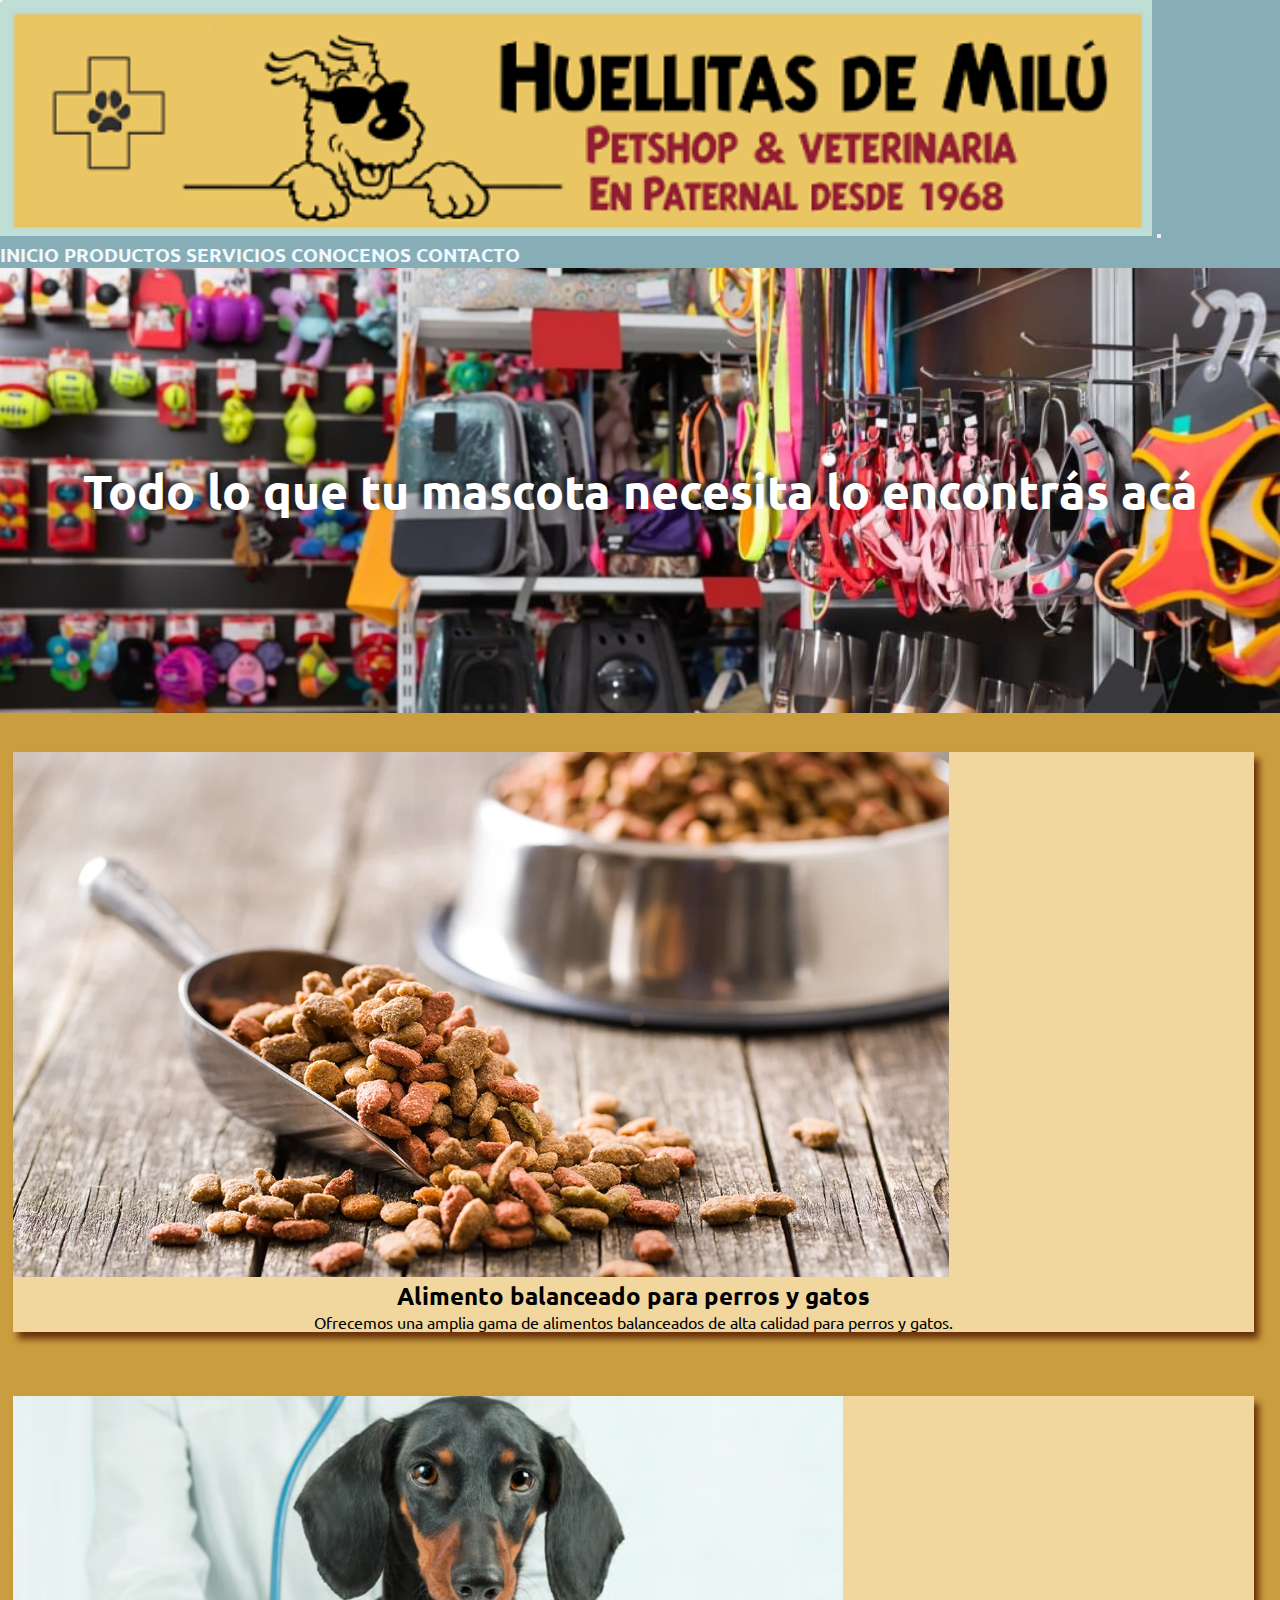
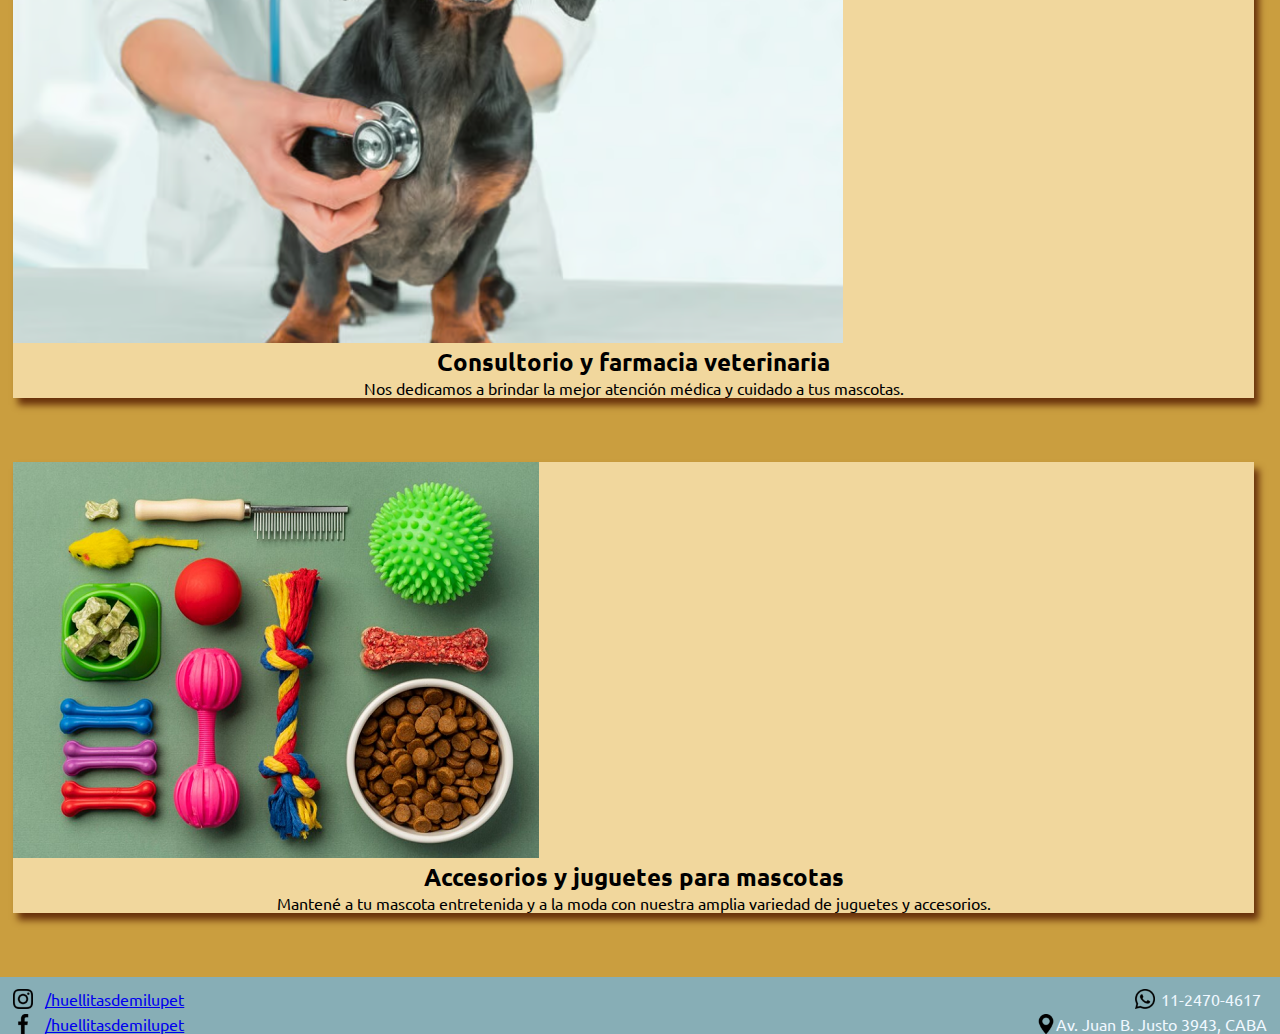
<file: index.html>
<!DOCTYPE html>
<html lang="en">

<head>
  <meta charset="UTF-8">
  <meta name="viewport" content="width=device-width, initial-scale=1.0">
  <meta name="description" content="Bienvenido a nuestro petshop, donde encontrarás todo para tus mascotas. Explora nuestros productos, servicios y más."> 
  <title> Home - Huellitas de Milú </title>

  <!-- Font 
    *font-family: 'Ubuntu', sans-serif; -->

  <!-- CSS Bootstrap-->
  <link href="https://cdn.jsdelivr.net/npm/bootstrap@5.3.2/dist/css/bootstrap.min.css" rel="stylesheet"
    integrity="sha384-T3c6CoIi6uLrA9TneNEoa7RxnatzjcDSCmG1MXxSR1GAsXEV/Dwwykc2MPK8M2HN" crossorigin="anonymous">

  <!-- CSS de SASS -->
  <link rel="stylesheet" href="./styles/estilo.css">
</head>

<body>
  <header>
    <nav class="navbar navbar-expand-lg">
      <div class="container-fluid">
        <a class="navbar-brand" href=""> <img src="./imagenes/logo.png" alt="Logo: dibujo de un perro con anteojos de sol, símbolo veterinario, nombre del petshop" width="90%" height="70%"></a>
        <button class="navbar-toggler" type="button" data-bs-toggle="collapse" data-bs-target="#navbarNavAltMarkup"
          aria-controls="navbarNavAltMarkup" aria-expanded="false" aria-label="Toggle navigation">
          <span class="navbar-toggler-icon"></span>
        </button>
        <div class="collapse navbar-collapse" id="navbarNavAltMarkup">
          <div class="navbar-nav">
            <a class="nav-link" aria-current="page" href="#index.html"> INICIO</a>
            <a class="nav-link" href="./pages/productos.html"> PRODUCTOS</a>
            <a class="nav-link" href="./pages/servicios.html"> SERVICIOS</a>
            <a class="nav-link" href="./pages/conocenos.html"> CONOCENOS</a>
            <a class="nav-link" href="./pages/contacto.html"> CONTACTO</a>
          </div>
        </div>
      </div>
    </nav>
  </header>

  <main>
    <section class="banner">
      <h1 class="d-flex justify-content-center align-items-center"> Todo lo que tu mascota necesita lo encontrás acá
      </h1>
    </section>
    <section class="container">
      <div class="row mt-4">
        <div class="col-md-4">
          <div class="cardIndex card" style="width: 100%">
            <img src="./imagenes/alimentobalanceado.png" class="card-img-top" alt="palita sirviendo alimento balanceado en un plato">
            <div class="card-body">
              <h2 class="card-title"> Alimento balanceado para perros y gatos</h2>
              <p class="cardIndexText card-text"> Ofrecemos una amplia gama de alimentos balanceados de alta calidad para perros y
                gatos.</p>
            </div>
          </div>
        </div>
        <div class="col-md-4">
          <div class="cardIndex card" style="width: 100%">
            <img src="./imagenes/farmaciaveterinaria.png" class="card-img-top" alt="veterinario auscultando a un perro salchicha">
            <div class="card-body">
              <h2 class="card-title"> Consultorio y farmacia veterinaria</h2>
              <p class="cardIndexText card-text"> Nos dedicamos a brindar la mejor atención médica y cuidado a tus mascotas.</p>
            </div>
          </div>
        </div>
        <div class="col-md-4">
          <div class="cardIndex card" style="width: 100%">
            <img src="./imagenes/accesorios.png" class="card-img-top" alt="variedad de juguetes y accesorios para perros y gatos de distintos colores y tamaños">
            <div class="card-body">
              <h2 class="card-title"> Accesorios y juguetes para mascotas</h2>
              <p class="cardIndexText card-text"> Mantené a tu mascota entretenida y a la moda con nuestra amplia variedad de juguetes
                y accesorios.</p>
            </div>
          </div>
        </div>
      </div>
    </section>
  </main>
  <footer>
    <nav class="contenidoFooter">
      <a class="instagram" href="https://www.instagram.com/huellitasdemilupet/"> <img src="./imagenes/igicon.png"
          alt="logo instagram">
        <p class="pig"> /huellitasdemilupet </p>
      </a>
      <div class="whatsapp">
        <img class="whatsapp" src="./imagenes/wpicon.png" alt="logo whatsapp">
        <p class="pwp"> 11-2470-4617 </p>
      </div>
      <a class="facebook" href="https://www.facebook.com/huellitasdemilu?locale=es_LA"> <img src="./imagenes/fbicon.png"
          alt="logo facebook">
        <p class="pfb"> /huellitasdemilupet </p>
      </a>
      <div class="map">
        <img class="map" src="./imagenes/mapicon.png" alt="logo mapa">
        <p class="pmap"> Av. Juan B. Justo 3943, CABA </p>
      </div>
    </nav>
  </footer>
  <script src="https://cdn.jsdelivr.net/npm/bootstrap@5.3.2/dist/js/bootstrap.bundle.min.js"
    integrity="sha384-C6RzsynM9kWDrMNeT87bh95OGNyZPhcTNXj1NW7RuBCsyN/o0jlpcV8Qyq46cDfL"
    crossorigin="anonymous">
  </script>
</body>

</html>
</file>
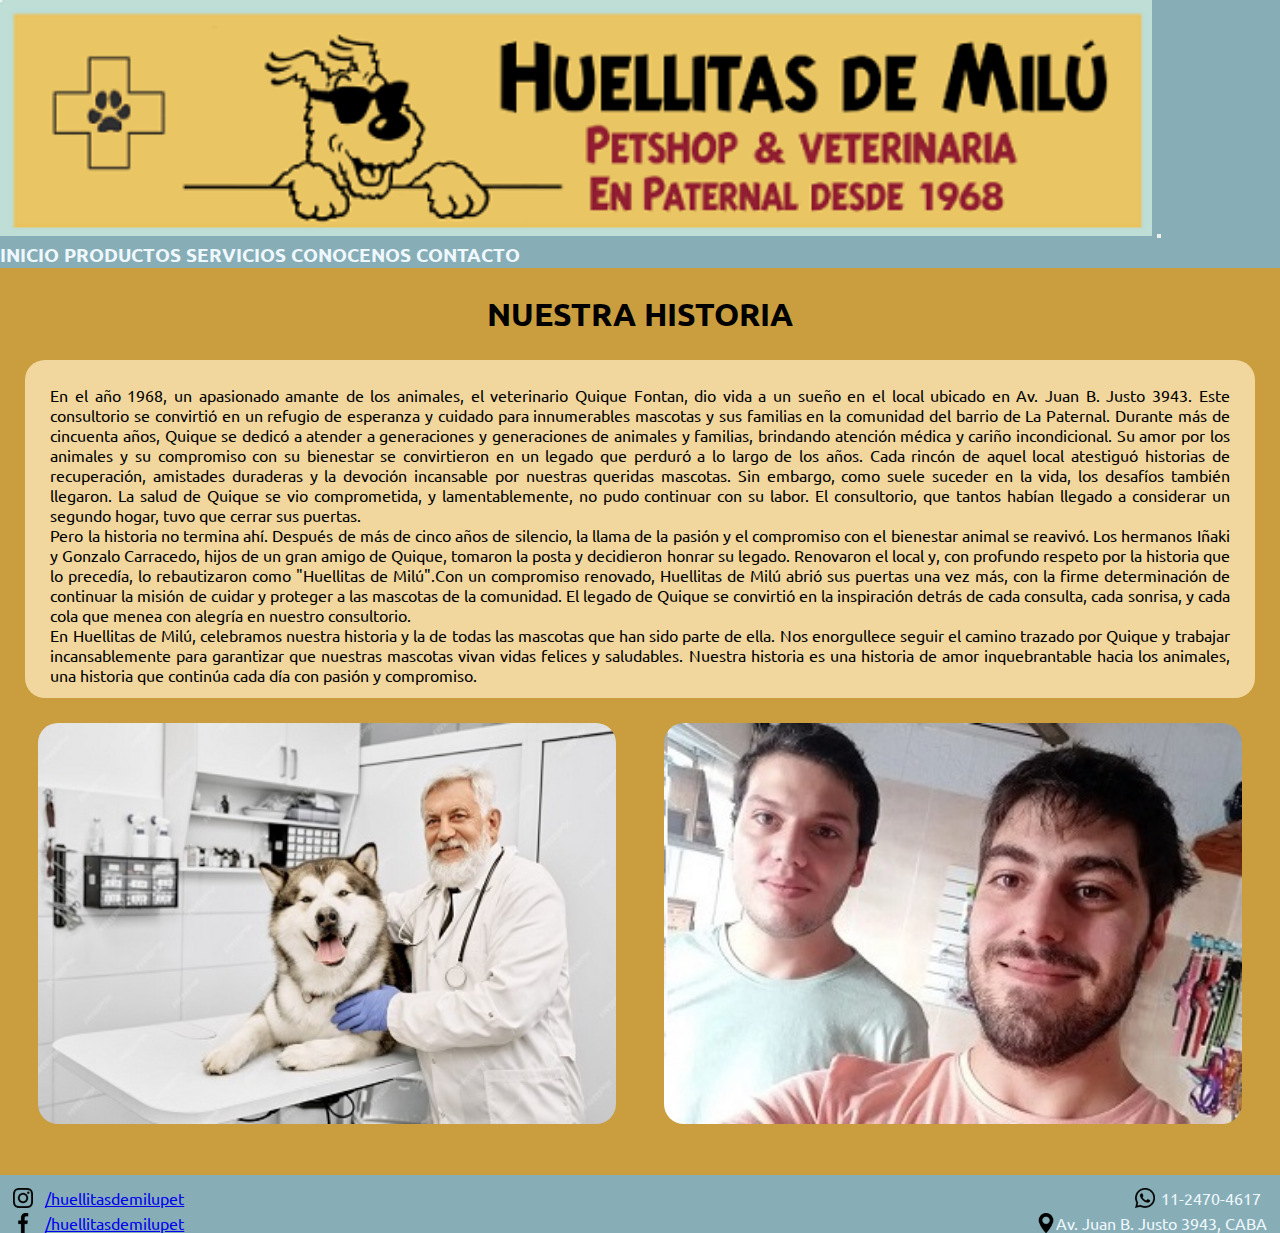
<file: pages/conocenos.html>
<!DOCTYPE html>
<html lang="en">

<head>
  <meta charset="UTF-8">
  <meta name="viewport" content="width=device-width, initial-scale=1.0">
  <meta name="description" content="Conoce nuestra historia y compromiso con el cuidado de los animales. Desde nuestros inicios hasta nuestros logros actuales.">
  <title> Conocenos - Huellitas de Milú </title>

  <!-- Font 
    *font-family: 'Ubuntu', sans-serif; -->

  <!-- CSS Bootstrap-->
  <link href="https://cdn.jsdelivr.net/npm/bootstrap@5.3.2/dist/css/bootstrap.min.css" rel="stylesheet"
    integrity="sha384-T3c6CoIi6uLrA9TneNEoa7RxnatzjcDSCmG1MXxSR1GAsXEV/Dwwykc2MPK8M2HN" crossorigin="anonymous">

  <!-- CSS de SASS -->
  <link rel="stylesheet" href="../styles/estilo.css">
</head>

<body>
  <header>
    <nav class="navbar navbar-expand-lg">
      <div class="container-fluid">
        <a class="navbar-brand" href="../index.html"> <img src="../imagenes/logo.png" alt="Logo: dibujo de un perro con anteojos de sol, símbolo veterinario, nombre del petshop" width="90%"
            height="70%"></a>
        <button class="navbar-toggler" type="button" data-bs-toggle="collapse" data-bs-target="#navbarNavAltMarkup"
          aria-controls="navbarNavAltMarkup" aria-expanded="false" aria-label="Toggle navigation">
          <span class="navbar-toggler-icon"></span>
        </button>
        <div class="collapse navbar-collapse" id="navbarNavAltMarkup">
          <div class="navbar-nav">
            <a class="nav-link" aria-current="page" href="../index.html"> INICIO</a>
            <a class="nav-link" href="./productos.html"> PRODUCTOS</a>
            <a class="nav-link" href="./servicios.html"> SERVICIOS</a>
            <a class="nav-link" href="#conocenos.html"> CONOCENOS</a>
            <a class="nav-link" href="./contacto.html"> CONTACTO</a>
          </div>
        </div>
      </div>
    </nav>
  </header>

  <main class="mainConocenos">
    <section class="contenidoConocenos">
      <h1> NUESTRA HISTORIA </h1>
      <div class="textoHistoria">       
        <p> En el año 1968, un apasionado amante de los animales, el veterinario Quique Fontan,
          dio vida a un sueño en el local ubicado en Av. Juan B. Justo 3943. Este consultorio se convirtió en un
          refugio de esperanza y cuidado para innumerables mascotas y sus familias en la comunidad del barrio de
          La Paternal. Durante más de cincuenta años, Quique se dedicó a atender a generaciones y generaciones de
          animales y familias, brindando atención médica y cariño incondicional. Su amor por los animales y su
          compromiso con su bienestar se convirtieron en un legado que perduró a lo largo de los años. Cada rincón de aquel local
          atestiguó historias de recuperación, amistades duraderas y la devoción incansable por nuestras queridas
          mascotas. Sin embargo, como suele suceder en la vida, los desafíos también llegaron. La salud de Quique se vio
          comprometida, y lamentablemente, no pudo continuar con su labor. El consultorio, que tantos habían
          llegado a considerar un segundo hogar, tuvo que cerrar sus puertas.
        </p>
        <p>Pero la historia no termina ahí. Después de más de cinco años de silencio, la llama de la pasión y el
          compromiso con el bienestar animal se reavivó. Los hermanos Iñaki y Gonzalo Carracedo, hijos de un
          gran amigo de Quique, tomaron la posta y decidieron honrar su legado. Renovaron el local y, con profundo
          respeto por la historia que lo precedía, lo rebautizaron como "Huellitas de Milú".Con un compromiso renovado,
          Huellitas de Milú abrió sus puertas una vez más, con la firme determinación de continuar la misión de cuidar y
          proteger a las mascotas de la comunidad. El legado de Quique se convirtió en la inspiración detrás de cada
          consulta, cada sonrisa, y cada cola que menea con alegría en nuestro consultorio.
        </p>
        <p>En Huellitas de Milú, celebramos nuestra historia y la de todas las mascotas que han sido parte de
          ella. Nos enorgullece seguir el camino trazado por Quique y trabajar incansablemente para garantizar que
          nuestras  mascotas vivan vidas felices y saludables. Nuestra historia es una historia de amor inquebrantable
          hacia los animales, una historia que continúa cada día con pasión y compromiso.
        </p>
      </div>
      <div class="imgsHistoria">      
        <img class="imgQuique" src="../imagenes/duenoanterior.jpg" class="imgQuique w-50" alt="foto de Quique">    
        <img class="imgCarras" src="../imagenes/nuevosduenos.jpeg" alt="foto de los hermanos Carracedo">     
      </div>      
    </section>
  </main>

  <footer>
    <nav class="contenidoFooter">
      <a class="instagram" href="https://www.instagram.com/huellitasdemilupet/"> <img src="../imagenes/igicon.png"
          alt="logo instagram">
        <p class="pig"> /huellitasdemilupet </p>
      </a>
      <div class="whatsapp">
        <img class="whatsapp" src="../imagenes/wpicon.png" alt="logo whatsapp">
        <p class="pwp"> 11-2470-4617 </p>
      </div>
      <a class="facebook" href="https://www.facebook.com/huellitasdemilu?locale=es_LA"> <img
          src="../imagenes/fbicon.png" alt="logo facebook">
        <p class="pfb"> /huellitasdemilupet </p>
      </a>
      <div class="map">
        <img class="map" src="../imagenes/mapicon.png" alt="logo mapa">
        <p class="pmap"> Av. Juan B. Justo 3943, CABA </p>
      </div>
    </nav>
  </footer>
  <script src="https://cdn.jsdelivr.net/npm/bootstrap@5.3.2/dist/js/bootstrap.bundle.min.js"
    integrity="sha384-C6RzsynM9kWDrMNeT87bh95OGNyZPhcTNXj1NW7RuBCsyN/o0jlpcV8Qyq46cDfL"
    crossorigin="anonymous">
  </script>
</body>

</html>
</file>
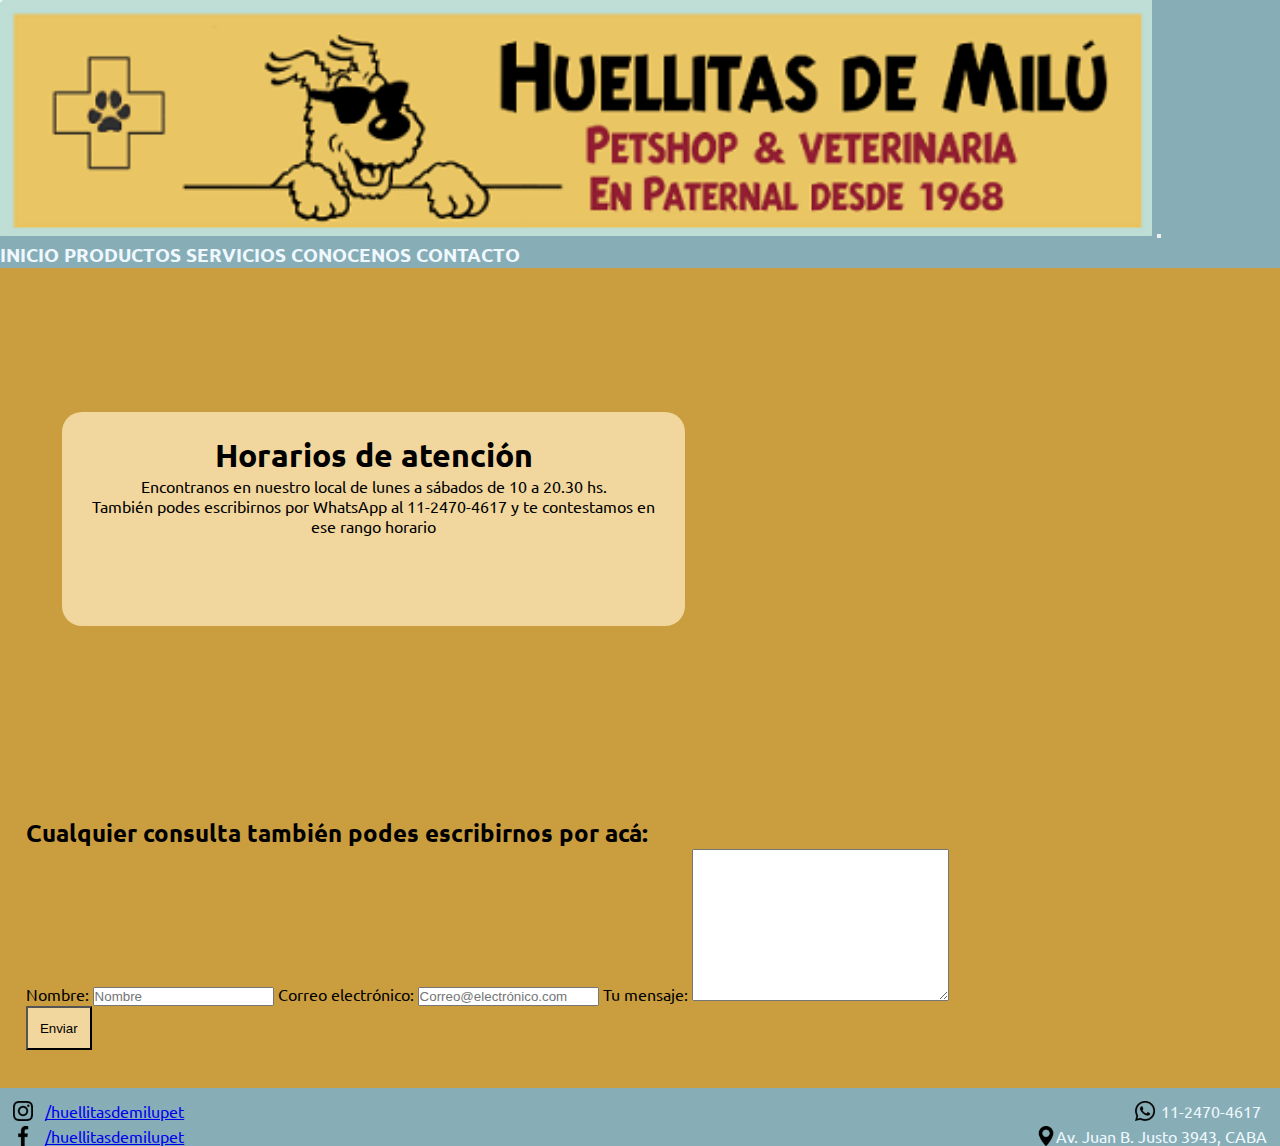
<file: pages/contacto.html>
<!DOCTYPE html>
<html lang="en">

<head>
  <meta charset="UTF-8">
  <meta name="viewport" content="width=device-width, initial-scale=1.0">
  <meta name="description" content="Contáctanos para cualquier consulta, sugerencia o solicitud. Estamos acá para ayudarte con el cuidado de tus mascotas.">
  <title> Contacto - Huellitas de Milú </title>

  <!-- Font 
    *font-family: 'Ubuntu', sans-serif; -->

  <!-- CSS Bootstrap-->
  <link href="https://cdn.jsdelivr.net/npm/bootstrap@5.3.2/dist/css/bootstrap.min.css" rel="stylesheet"
    integrity="sha384-T3c6CoIi6uLrA9TneNEoa7RxnatzjcDSCmG1MXxSR1GAsXEV/Dwwykc2MPK8M2HN" crossorigin="anonymous">

  <!-- CSS de SASS -->
  <link rel="stylesheet" href="../styles/estilo.css">
</head>

<body>
  <header>
    <nav class="navbar navbar-expand-lg">
      <div class="container-fluid">
        <a class="navbar-brand" href="../index.html"> <img src="../imagenes/logo.png" alt="Logo: dibujo de un perro con anteojos de sol, símbolo veterinario, nombre del petshop" width="90%"
            height="70%"></a>
        <button class="navbar-toggler" type="button" data-bs-toggle="collapse" data-bs-target="#navbarNavAltMarkup"
          aria-controls="navbarNavAltMarkup" aria-expanded="false" aria-label="Toggle navigation">
          <span class="navbar-toggler-icon"></span>
        </button>
        <div class="collapse navbar-collapse" id="navbarNavAltMarkup">
          <div class="navbar-nav">
            <a class="nav-link" aria-current="page" href="../index.html"> INICIO</a>
            <a class="nav-link" href="./productos.html"> PRODUCTOS</a>
            <a class="nav-link" href="./servicios.html"> SERVICIOS</a>
            <a class="nav-link" href="./conocenos.html"> CONOCENOS</a>
            <a class="nav-link" href="#contacto.html"> CONTACTO</a>
          </div>
        </div>
      </div>
    </nav>
  </header>

  <main class="contenidoContacto">
    <section class="horariosUbicacion">
      <div class="horariosAtencion">
        <h1> Horarios de atención </h1>
        <p> Encontranos en nuestro local de lunes a sábados de 10 a 20.30 hs.</p>
        <p>También podes escribirnos por WhatsApp al 11-2470-4617 y te contestamos en ese rango horario</p>
      </div>
      <iframe
      src="https://www.google.com/maps/embed?pb=!1m18!1m12!1m3!1d3284.0078321714604!2d-58.46064522404998!3d-34.60396345751162!2m3!1f0!2f0!3f0!3m2!1i1024!2i768!4f13.1!3m3!1m2!1s0x95bccb561438827f%3A0x85d98e5e6e101047!2sHuellitas%20de%20Mil%C3%BA!5e0!3m2!1ses-419!2sar!4v1696631355108!5m2!1ses-419!2sar"
      width="600" height="450" style="border:0;" allowfullscreen="" loading="lazy"
      referrerpolicy="no-referrer-when-downgrade">
    </iframe>
    </section>   
    
    <div class="mensaje">
      <h2> Cualquier consulta también podes escribirnos por acá: </h2>
    </div>
    <section class="container-fluid">
      <div class="col-7 my-form">
        <div class="mb-3">
          <label for="exampleFormControlInput" class="exampleFormControlInput"> Nombre:</label>
          <input type="nombre" class="form-control" id="exampleFormControlInput1" placeholder="Nombre">
          <label for="exampleFormControlInput" class="exampleFormControlInput"> Correo electrónico:</label>
          <input type="email" class="form-control" id="exampleFormControlInput1" placeholder="Correo@electrónico.com">
          <label for="exampleFormControlInput" class="form-label pt-3"> Tu mensaje:</label>
          <textarea class="form-control" name="texto" id="" cols="30" rows="10"></textarea>
        </div>
        <div>
          <button type="submit" class="btnContacto"> Enviar </button>
        </div>
      </div>
    </section>
  </main>

  <footer>
    <nav class="contenidoFooter">
      <a class="instagram" href="https://www.instagram.com/huellitasdemilupet/"> <img src="../imagenes/igicon.png"
          alt="logo instagram">
        <p class="pig"> /huellitasdemilupet </p>
      </a>
      <div class="whatsapp">
        <img class="whatsapp" src="../imagenes/wpicon.png" alt="logo whatsapp">
        <p class="pwp"> 11-2470-4617 </p>
      </div>
      <a class="facebook" href="https://www.facebook.com/huellitasdemilu?locale=es_LA"> <img
          src="../imagenes/fbicon.png" alt="logo facebook">
        <p class="pfb"> /huellitasdemilupet </p>
      </a>
      <div class="map">
        <img class="map" src="../imagenes/mapicon.png" alt="logo mapa">
        <p class="pmap"> Av. Juan B. Justo 3943, CABA </p>
      </div>
    </nav>
  </footer>
  <script src="https://cdn.jsdelivr.net/npm/bootstrap@5.3.2/dist/js/bootstrap.bundle.min.js"
    integrity="sha384-C6RzsynM9kWDrMNeT87bh95OGNyZPhcTNXj1NW7RuBCsyN/o0jlpcV8Qyq46cDfL"
    crossorigin="anonymous">
  </script>
</body>

</html>
</file>
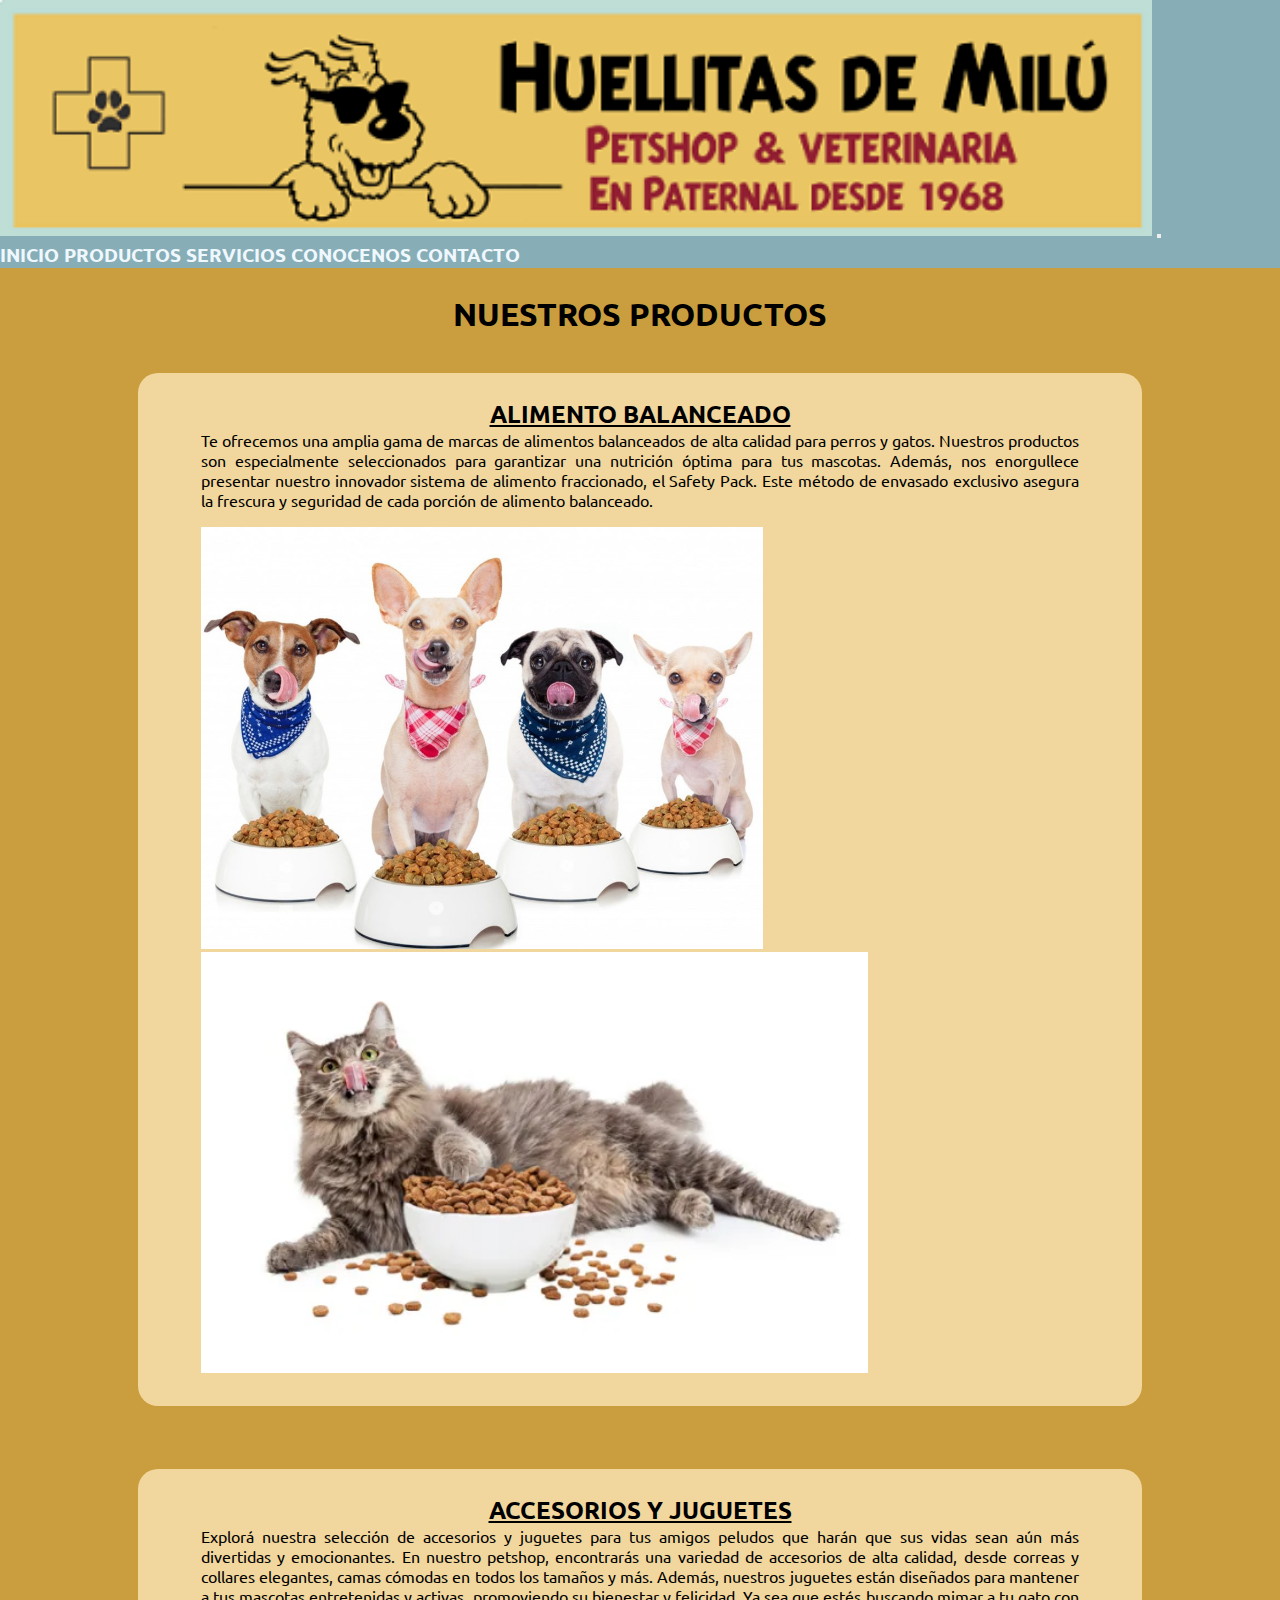
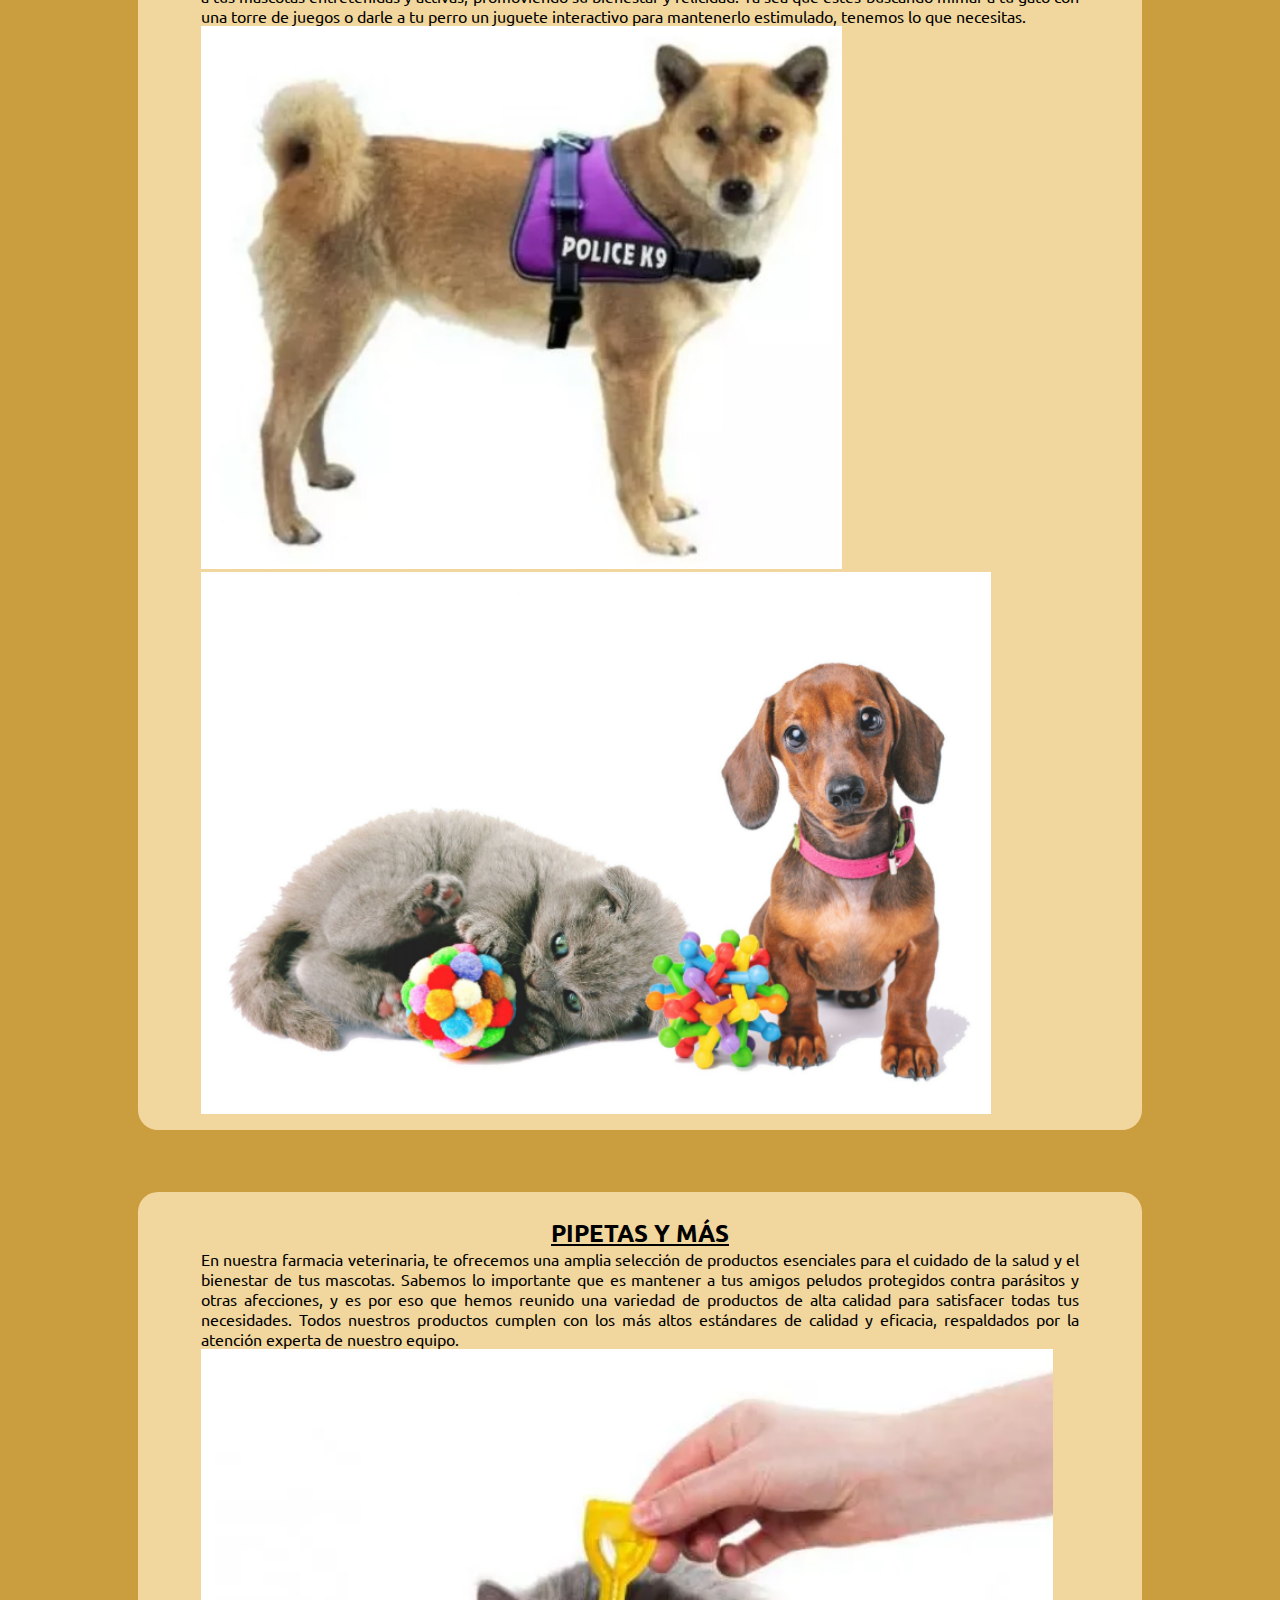
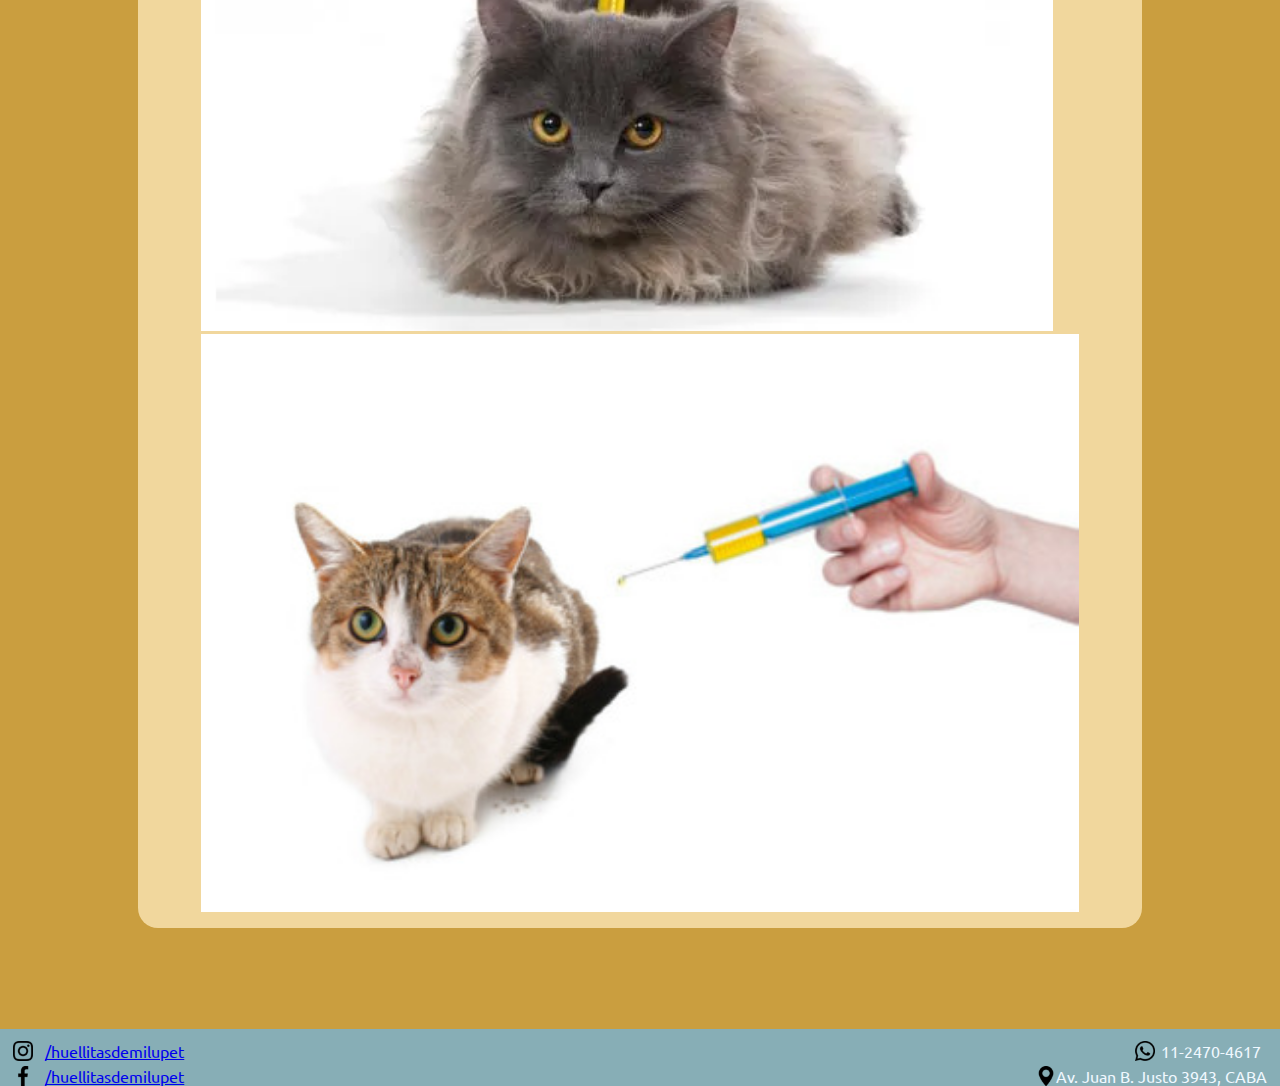
<file: pages/productos.html>
<!DOCTYPE html>
<html lang="en">

<head>
  <meta charset="UTF-8">
  <meta name="viewport" content="width=device-width, initial-scale=1.0">
  <meta name="description" content="Descubre nuestra amplia gama de productos para mascotas. Desde alimentos, medicamentos y hasta juguetes, tenemos todo lo que necesitas para el cuidado de tus mascotas.">
  <title> Productos - Huellitas de Milú </title>

  <!-- Font 
    *font-family: 'Ubuntu', sans-serif; -->

  <!-- CSS Bootstrap-->
  <link href="https://cdn.jsdelivr.net/npm/bootstrap@5.3.2/dist/css/bootstrap.min.css" rel="stylesheet"
    integrity="sha384-T3c6CoIi6uLrA9TneNEoa7RxnatzjcDSCmG1MXxSR1GAsXEV/Dwwykc2MPK8M2HN" crossorigin="anonymous">

  <!-- CSS de SASS-->
  <link rel="stylesheet" href="../styles/estilo.css">
</head>

<body>
  <header>
    <nav class="navbar navbar-expand-lg">
      <div class="container-fluid">
        <a class="navbar-brand" href="../index.html"> <img src="../imagenes/logo.png" alt="Logo: dibujo de un perro con anteojos de sol, símbolo veterinario, nombre del petshop" width="90%"
            height="70%"></a>
        <button class="navbar-toggler" type="button" data-bs-toggle="collapse" data-bs-target="#navbarNavAltMarkup"
          aria-controls="navbarNavAltMarkup" aria-expanded="false" aria-label="Toggle navigation">
          <span class="navbar-toggler-icon"></span>
        </button>
        <div class="collapse navbar-collapse" id="navbarNavAltMarkup">
          <div class="navbar-nav">
            <a class="nav-link" aria-current="page" href="../index.html"> INICIO</a>
            <a class="nav-link" href="#productos.html"> PRODUCTOS</a>
            <a class="nav-link" href="./servicios.html"> SERVICIOS</a>
            <a class="nav-link" href="./conocenos.html"> CONOCENOS</a>
            <a class="nav-link" href="./contacto.html"> CONTACTO</a>
          </div>
        </div>
      </div>
    </nav>
  </header>

  <main class="mainProductos">
    <h1> NUESTROS PRODUCTOS </h1>
    <section class="contenedorAlimento">
      <div class="cuadroAlimentoBalanceado">
        <h2> ALIMENTO BALANCEADO </h2>
        <p> Te ofrecemos una amplia gama de marcas de alimentos balanceados de alta calidad para
          perros y gatos. Nuestros productos son especialmente seleccionados para garantizar una nutrición óptima para
          tus mascotas. Además, nos enorgullece presentar nuestro innovador sistema de alimento fraccionado, el Safety
          Pack. Este
          método de envasado exclusivo asegura la frescura y seguridad de cada porción de alimento balanceado.
        </p>
        <section class="containerProductos container">
          <div class="row mt-4">
            <div class="col-md-6">
              <div class="card" style="width: 100%">
                <img class="imgBalanceadoPerro" src="../imagenes/balanceadoperros.jpg" class="card-img-top"
                  alt="cuatro perros de distintas razas, cada uno con un pañuelo atado al cuello, comiendo alimento balanceado en platos">
              </div>
            </div>
            <div class="col-md-6">
              <div class="card" style="width: 100%">
                <img class="imgBalanceadoGato" src="../imagenes/balanceadogatos.png" class="card-img-top"
                  alt="gato gris recostado con una mano en un plato de alimento balanceado lleno">
              </div>
            </div>
          </div>
        </section>
      </div>
    </section>
    <section class="contenedorAyJ">
      <div class="cuadroAccesoriosyJuguetes">
        <h2> ACCESORIOS Y JUGUETES </h2>
        <p> Explorá nuestra selección de accesorios y juguetes para tus amigos peludos que harán que sus vidas sean aún
          más divertidas y emocionantes. En nuestro petshop, encontrarás una variedad de accesorios de alta calidad,
          desde correas y collares elegantes, camas cómodas en todos los tamaños y más. Además,
          nuestros juguetes están diseñados para mantener a tus mascotas entretenidas y activas, promoviendo su
          bienestar y felicidad. Ya sea que estés buscando mimar a tu gato con una torre de juegos o darle a tu perro
          un juguete interactivo para mantenerlo estimulado, tenemos lo que necesitas.
        </p>
        <section class="containerProductos container">
          <div class="row mt-4">
            <div class="col-md-6">
              <div class="card" style="width: 100%">
                <img class="imgAccesorios" src="../imagenes/collar.jpeg" class="card-img-top" alt="perro con pretal violeta">
              </div>
            </div>
            <div class="col-md-6">
              <div class="card" style="width: 100%">
                <img class="imgJuguetes" src="../imagenes/juguetes.png" class="card-img-top" alt="gato y perro bebés jugando con pelotas coloridas pequeñas">
              </div>
            </div>
          </div>
        </section>
      </div>
    </section>
    <section class="contenedorPyM">
      <div class="cuadroPipetasyMas">
        <h2> PIPETAS Y MÁS </h2>
        <p> En nuestra farmacia veterinaria, te ofrecemos una amplia selección de productos esenciales para el cuidado
          de la salud y el bienestar de tus mascotas. Sabemos lo importante que es mantener a tus amigos peludos
          protegidos contra parásitos y otras afecciones, y es por eso que hemos reunido una variedad de productos de
          alta calidad para satisfacer todas tus necesidades. Todos nuestros productos cumplen con los más altos
          estándares de calidad y eficacia, respaldados por la atención experta de nuestro equipo.
        </p>
        <section class="containerProductos container">
          <div class="row mt-4">
            <div class="col-md-6">
              <div class="card" style="width: 100%">
                <img class="imgPipeta" src="../imagenes/pipeta.png" class="card-img-top" alt="gato gris al que se le aplica una pipeta">
              </div>
            </div>
            <div class="col-md-6">
              <div class="card" style="width: 100%">
                <img class="imgVacuna" src="../imagenes/vacuna.png" class="card-img-top" alt="gato marrón y blanco al que se le va a aplicar una vacuna">
              </div>
            </div>
          </div>
        </section>
      </div>
    </section>
  </main>

  <footer>
    <nav class="contenidoFooter">
      <a class="instagram" href="https://www.instagram.com/huellitasdemilupet/"> <img src="../imagenes/igicon.png"
          alt="logo instagram">
        <p class="pig"> /huellitasdemilupet </p>
      </a>
      <div class="whatsapp">
        <img class="whatsapp" src="../imagenes/wpicon.png" alt="logo whatsapp">
        <p class="pwp"> 11-2470-4617 </p>
      </div>
      <a class="facebook" href="https://www.facebook.com/huellitasdemilu?locale=es_LA"> <img
          src="../imagenes/fbicon.png" alt="logo facebook">
        <p class="pfb"> /huellitasdemilupet </p>
      </a>
      <div class="map">
        <img class="map" src="../imagenes/mapicon.png" alt="logo mapa">
        <p class="pmap"> Av. Juan B. Justo 3943, CABA </p>
      </div>
    </nav>
  </footer>
  <script src="https://cdn.jsdelivr.net/npm/bootstrap@5.3.2/dist/js/bootstrap.bundle.min.js"
    integrity="sha384-C6RzsynM9kWDrMNeT87bh95OGNyZPhcTNXj1NW7RuBCsyN/o0jlpcV8Qyq46cDfL"
    crossorigin="anonymous">
  </script>
</body>

</html>
</file>
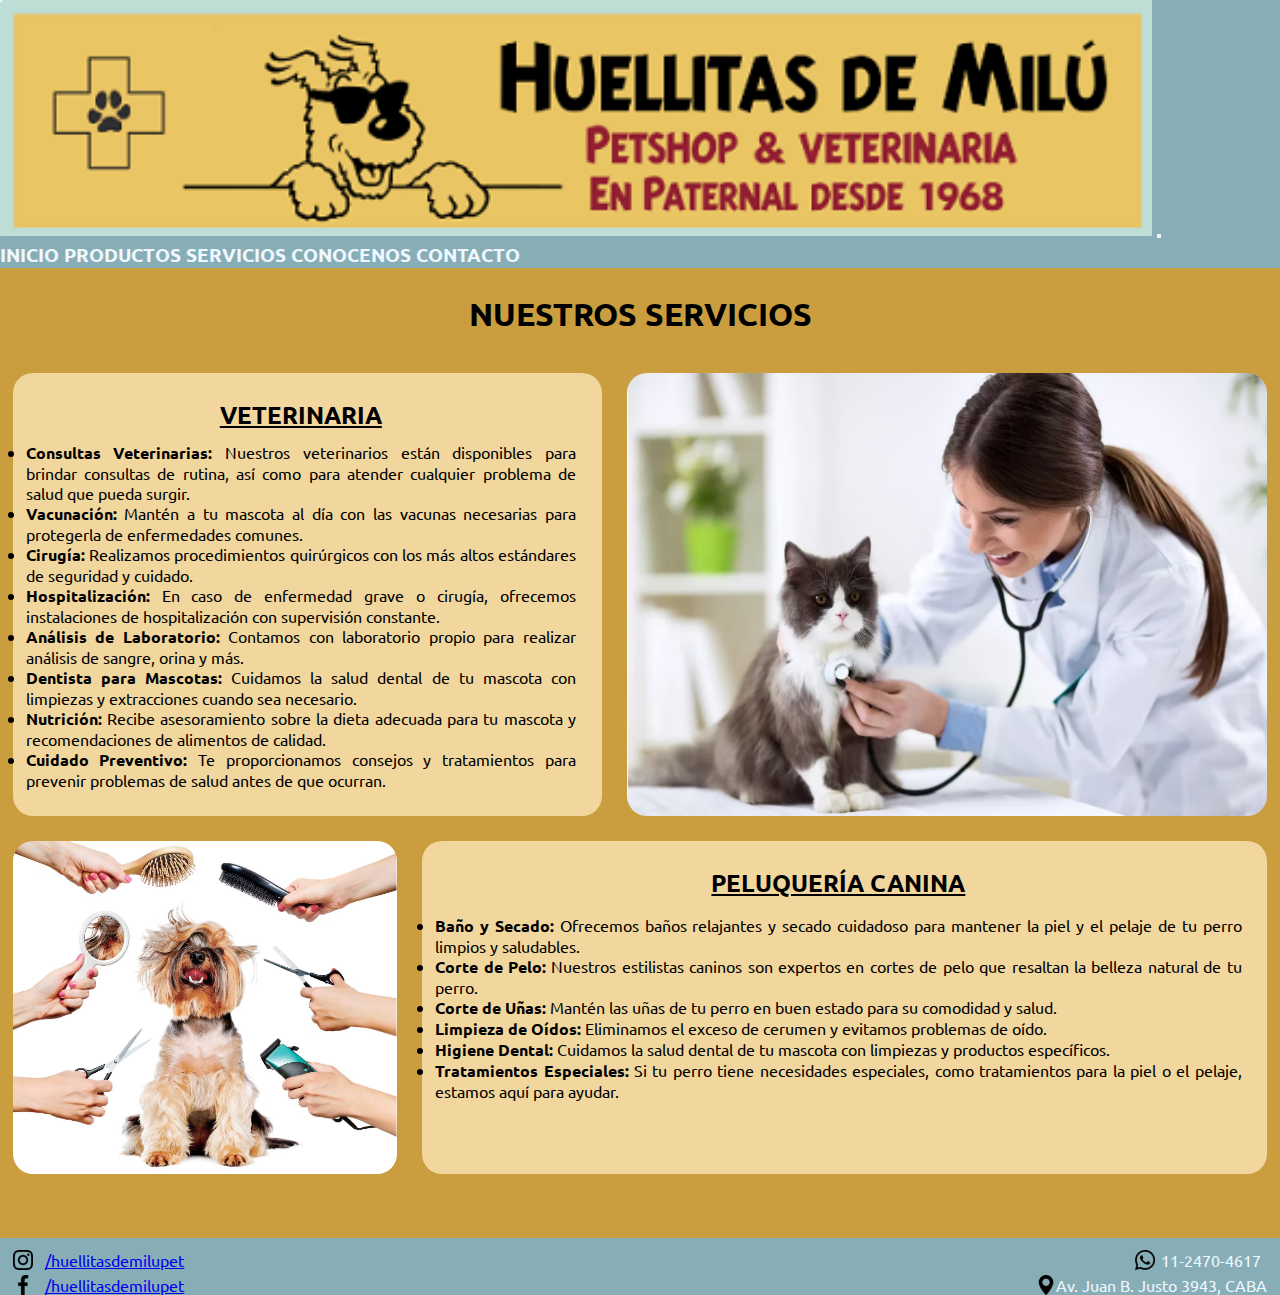
<file: pages/servicios.html>
<!DOCTYPE html>
<html lang="en">

<head>
  <meta charset="UTF-8">
  <meta name="viewport" content="width=device-width, initial-scale=1.0">
  <meta name="description" content="Explora nuestros servicios especializados para el bienestar y cuidado de tus mascotas. Desde atención veterinaria hasta servicios de peluquería canina.">
  <title> Servicios - Huellitas de Milú </title>

  <!-- Font 
    *font-family: 'Ubuntu', sans-serif; -->

  <!-- CSS Bootstrap-->
  <link href="https://cdn.jsdelivr.net/npm/bootstrap@5.3.2/dist/css/bootstrap.min.css" rel="stylesheet"
    integrity="sha384-T3c6CoIi6uLrA9TneNEoa7RxnatzjcDSCmG1MXxSR1GAsXEV/Dwwykc2MPK8M2HN" crossorigin="anonymous">

  <!-- CSS de SASS -->
  <link rel="stylesheet" href="../styles/estilo.css">
</head>

<body>
  <header>
    <nav class="navbar navbar-expand-lg">
      <div class="container-fluid">
        <a class="navbar-brand" href="../index.html"> <img src="../imagenes/logo.png"
            alt="Logo: dibujo de un perro con anteojos de sol, símbolo veterinario, nombre del petshop" width="90%"
            height="70%"></a>
        <button class="navbar-toggler" type="button" data-bs-toggle="collapse" data-bs-target="#navbarNavAltMarkup"
          aria-controls="navbarNavAltMarkup" aria-expanded="false" aria-label="Toggle navigation">
          <span class="navbar-toggler-icon"></span>
        </button>
        <div class="collapse navbar-collapse" id="navbarNavAltMarkup">
          <div class="navbar-nav">
            <a class="nav-link" aria-current="page" href="../index.html"> INICIO</a>
            <a class="nav-link" href="./productos.html"> PRODUCTOS</a>
            <a class="nav-link" href="#servicios.html"> SERVICIOS</a>
            <a class="nav-link" href="./conocenos.html"> CONOCENOS</a>
            <a class="nav-link" href="./contacto.html"> CONTACTO</a>
          </div>
        </div>
      </div>    
    </nav>
  </header>

  <main class="mainServicios">
    <section class="contenidoServicios">
      <h1> NUESTROS SERVICIOS </h1>
      <div class="serviciosVeterinarios">
        <div class="textoVete">
          <h2> VETERINARIA </h2>
          <ul>
            <li><strong> Consultas Veterinarias:</strong> Nuestros veterinarios están disponibles para brindar consultas
              de rutina, así como para atender cualquier problema de salud que pueda surgir.</li>
            <li><strong> Vacunación:</strong> Mantén a tu mascota al día con las vacunas necesarias para protegerla de
              enfermedades comunes.</li>
            <li><strong> Cirugía:</strong> Realizamos procedimientos quirúrgicos con los más altos estándares de
              seguridad y cuidado.</li>
            <li><strong> Hospitalización:</strong> En caso de enfermedad grave o cirugía, ofrecemos instalaciones de
              hospitalización con supervisión constante.</li>
            <li><strong> Análisis de Laboratorio:</strong> Contamos con laboratorio propio para realizar análisis de
              sangre, orina y más.</li>
            <li><strong> Dentista para Mascotas:</strong> Cuidamos la salud dental de tu mascota con limpiezas y
              extracciones cuando sea necesario.</li>
            <li><strong> Nutrición:</strong> Recibe asesoramiento sobre la dieta adecuada para tu mascota y
              recomendaciones de alimentos de calidad.</li>
            <li><strong> Cuidado Preventivo:</strong> Te proporcionamos consejos y tratamientos para prevenir problemas
              de salud antes de que ocurran.</li>
          </ul>
        </div>
        <img class="imgServVeterinaria" src="../imagenes/veterina.png"
          alt="veterinaria auscultando a un gato gris y blanco">
      </div>
      <div class="serviciosPeluqueria">
        <img class="imgPeluqueria" src="../imagenes/peluqueriacanina.png"
          alt="perro yorkshire terrier y varias manos sosteniendo elementos de peluquería (tijera, espejo, rasuradora, peine)">
        <div class="textoPelu">
          <div data-aos="fade-down"></div>
          <h2> PELUQUERÍA CANINA</h2>
          <ul>
            <li><strong> Baño y Secado:</strong> Ofrecemos baños relajantes y secado cuidadoso para mantener la piel y
              el pelaje de tu perro limpios y saludables.</li>
            <li><strong> Corte de Pelo:</strong> Nuestros estilistas caninos son expertos en cortes de pelo que resaltan
              la belleza natural de tu perro.</li>
            <li><strong> Corte de Uñas:</strong> Mantén las uñas de tu perro en buen estado para su comodidad y salud.
            </li>
            <li><strong> Limpieza de Oídos:</strong> Eliminamos el exceso de cerumen y evitamos problemas de oído.</li>
            <li><strong> Higiene Dental:</strong> Cuidamos la salud dental de tu mascota con limpiezas y productos
              específicos.</li>
            <li><strong> Tratamientos Especiales:</strong> Si tu perro tiene necesidades especiales, como tratamientos
              para la piel o el pelaje, estamos aquí para ayudar.</li>
          </ul>
        </div>
      </div>
    </section>
  </main>

  <footer>
    <nav class="contenidoFooter">
      <a class="instagram" href="https://www.instagram.com/huellitasdemilupet/"> <img src="../imagenes/igicon.png"
          alt="logo instagram">
        <p class="pig"> /huellitasdemilupet </p>
      </a>
      <div class="whatsapp">
        <img class="whatsapp" src="../imagenes/wpicon.png" alt="logo whatsapp">
        <p class="pwp"> 11-2470-4617 </p>
      </div>
      <a class="facebook" href="https://www.facebook.com/huellitasdemilu?locale=es_LA"> <img
          src="../imagenes/fbicon.png" alt="logo facebook">
        <p class="pfb"> /huellitasdemilupet </p>
      </a>
      <div class="map">
        <img class="map" src="../imagenes/mapicon.png" alt="logo mapa">
        <p class="pmap"> Av. Juan B. Justo 3943, CABA </p>
      </div>
    </nav>
  </footer>
  <script src="https://cdn.jsdelivr.net/npm/bootstrap@5.3.2/dist/js/bootstrap.bundle.min.js"
    integrity="sha384-C6RzsynM9kWDrMNeT87bh95OGNyZPhcTNXj1NW7RuBCsyN/o0jlpcV8Qyq46cDfL" crossorigin="anonymous">
  </script>
</body>

</html>
</file>
<file: styles/estilo.css>
@import url("https://fonts.googleapis.com/css2?family=Manjari&family=Nunito&family=Raleway&family=Ubuntu&display=swap");
* {
  padding: 0;
  margin: 0;
  box-sizing: border-box;
}

body {
  font-family: "Ubuntu", sans-serif;
}

/* Header */
header {
  background-color: #87aeb6;
  font-size: 1.2rem;
  font-weight: bold;
}
header .nav-link {
  text-decoration: none;
  color: aliceblue;
}

/*Footer*/
footer {
  background-color: #87aeb6;
  color: aliceblue;
  padding-left: 1%;
  padding-right: 1%;
}
footer .contenidoFooter {
  display: grid;
  grid-template-areas: "instagram whatsapp" "facebook map";
  grid-template-columns: repeat(2, 1fr);
  grid-template-rows: auto auto;
  padding-top: 1%;
  gap: 5px;
}
footer .contenidoFooter img {
  width: 20px;
  height: 20px;
}
footer .instagram {
  grid-area: instagram;
  display: flex;
  flex-direction: row;
}
footer .instagram .pig {
  padding-left: 2%;
}
footer .facebook {
  grid-area: facebook;
  display: flex;
  flex-direction: row;
}
footer .facebook .pfb {
  text-align: center;
  padding-left: 2%;
}
footer .whatsapp {
  grid-area: whatsapp;
  display: flex;
  flex-direction: row;
  justify-content: flex-end;
}
footer .whatsapp .pwp {
  padding-right: 1%;
  padding-left: 1%;
}
footer .map {
  grid-area: map;
  display: flex;
  flex-direction: row;
  justify-content: flex-end;
}
@media (max-width: 768px) {
  footer .contenidoFooter {
    grid-template-areas: "instagram" "whatsapp" "facebook" "map";
    grid-template-columns: 1fr;
    grid-template-rows: auto auto auto auto;
    gap: 5px;
  }
  footer .contenidoFooter .whatsapp {
    justify-content: flex-start;
  }
  footer .contenidoFooter .map {
    justify-content: flex-start;
  }
}

/*Todos los Main*/
main {
  background-color: #ca9e3f;
  padding-bottom: 3%;
}

/* Main Index */
.banner {
  background-image: url(../imagenes/backgroundimageindex.png);
  padding: 15% 0%;
  background-size: cover;
  background-position: center;
}
.banner h1 {
  font-size: 3rem;
  font-weight: bold;
  text-align: center;
  color: #fff;
  text-shadow: -5px -3px 4px rgba(34, 34, 34, 0.925);
}

.col-md-4 {
  padding: 3% 2% 2% 1%;
}

.cardIndex {
  background-color: #f1d79d;
  box-shadow: rgb(104, 49, 11) 5px 7px 7px;
}
.cardIndex .card-title {
  text-align: center;
  font-weight: bold;
}
.cardIndex .cardIndexText {
  text-align: center;
}
.cardIndex:hover {
  filter: opacity(0.5);
}

/* Main Productos */
.mainProductos {
  padding-top: 2%;
  padding-left: 1%;
  padding-right: 1%;
}
.mainProductos h1 {
  font-weight: bold;
  text-align: center;
  margin-bottom: 3%;
}
.mainProductos h2 {
  font-weight: bold;
  text-decoration: underline;
  text-align: center;
}
.mainProductos p {
  text-align: justify;
}
.mainProductos .contenedorAlimento {
  padding-bottom: 2%;
}
.mainProductos .contenedorAlimento .cuadroAlimentoBalanceado {
  padding-top: 2%;
  margin-left: 10%;
  margin-right: 10%;
  padding-left: 5%;
  padding-right: 5%;
  padding-bottom: 1%;
  background-color: #f1d79d;
  border-radius: 20px;
}
.mainProductos .contenedorAlimento .containerProductos {
  margin-top: 2%;
  margin-bottom: 2%;
  width: 80%;
}
.mainProductos .contenedorAlimento .imgBalanceadoPerro {
  width: 80%;
}
.mainProductos .contenedorAlimento .imgBalanceadoGato {
  width: 95%;
}
.mainProductos .contenedorAyJ {
  padding-top: 3%;
  padding-bottom: 2%;
}
.mainProductos .contenedorAyJ .cuadroAccesoriosyJuguetes {
  padding-top: 2%;
  margin-left: 10%;
  margin-right: 10%;
  padding-left: 5%;
  padding-right: 5%;
  padding-bottom: 1%;
  background-color: #f1d79d;
  border-radius: 20px;
}
.mainProductos .contenedorAyJ .imgAccesorios {
  width: 73%;
}
.mainProductos .contenedorAyJ .imgJuguetes {
  width: 90%;
}
.mainProductos .contenedorPyM {
  padding-top: 3%;
  padding-bottom: 5%;
}
.mainProductos .contenedorPyM .cuadroPipetasyMas {
  padding-top: 2%;
  margin-left: 10%;
  margin-right: 10%;
  padding-left: 5%;
  padding-right: 5%;
  padding-bottom: 1%;
  background-color: #f1d79d;
  border-radius: 20px;
}
.mainProductos .contenedorPyM .imgPipeta {
  width: 97%;
}
.mainProductos .contenedorPyM .imgVacuna {
  width: 100%;
}

/* Main Servicios */
.mainServicios {
  padding-top: 2%;
}
.mainServicios h1 {
  font-weight: bold;
  text-align: center;
  margin-bottom: 3%;
}
.mainServicios h2 {
  font-weight: bold;
  text-decoration: underline;
  text-align: center;
  margin-bottom: 2%;
}
.mainServicios .serviciosVeterinarios,
.mainServicios .serviciosPeluqueria {
  display: flex;
  flex-direction: row;
  padding-bottom: 2%;
}
.mainServicios .serviciosVeterinarios .textoVete,
.mainServicios .serviciosVeterinarios .textoPelu,
.mainServicios .serviciosPeluqueria .textoVete,
.mainServicios .serviciosPeluqueria .textoPelu {
  padding: 2% 2% 2% 1%;
  margin-left: 1%;
  margin-right: 1%;
  background-color: #f1d79d;
  border-radius: 20px;
  text-align: justify;
}
.mainServicios .serviciosVeterinarios .imgServVeterinaria,
.mainServicios .serviciosPeluqueria .imgServVeterinaria {
  width: 50%;
  border-radius: 20px;
  margin-right: 1%;
  margin-left: 1%;
}
.mainServicios .serviciosVeterinarios .imgPeluqueria,
.mainServicios .serviciosPeluqueria .imgPeluqueria {
  width: 30%;
  border-radius: 20px;
  margin-right: 1%;
  margin-left: 1%;
}
@media screen and (max-width: 768px) and (max-width: 768px) {
  .mainServicios .serviciosVeterinarios,
  .mainServicios .serviciosPeluqueria {
    flex-direction: column;
    align-items: center;
  }
  .mainServicios .textoVete,
  .mainServicios .textoPelu {
    width: 85%;
    margin: 2% auto;
  }
  .mainServicios .imgServVeterinaria {
    width: 80%;
    margin: 2% auto;
  }
  .mainServicios .imgPeluqueria {
    margin: 2% auto;
  }
}

/* Main Conocenos */
.mainConocenos {
  padding-top: 2%;
  padding-left: 1%;
  padding-right: 1%;
}
.mainConocenos h1 {
  font-weight: bold;
  text-align: center;
  margin-bottom: 2%;
}
.mainConocenos .textoHistoria {
  padding: 2% 2% 1% 2%;
  margin-left: 1%;
  margin-right: 1%;
  background-color: #f1d79d;
  border-radius: 20px;
  text-align: justify;
}
.mainConocenos .imgsHistoria {
  padding: 2% 2% 1% 2%;
  display: flex;
  flex-direction: row;
  justify-content: space-around;
}
.mainConocenos .imgsHistoria .imgQuique {
  width: 50%;
  border-radius: 20px;
  margin-right: 2%;
}
.mainConocenos .imgsHistoria .imgCarras {
  width: 50%;
  border-radius: 20px;
  margin-left: 2%;
}
@media screen and (max-width: 768px) {
  .mainConocenos .imgsHistoria {
    flex-direction: column;
    align-items: center;
    width: 100%;
  }
  .mainConocenos .imgQuique {
    margin: 2%;
  }
  .mainConocenos .imgCarras {
    margin: 2%;
  }
}

/* Main Contacto */
.contenidoContacto {
  padding-top: 1%;
  padding-left: 2%;
  padding-right: 2%;
}
.contenidoContacto .horariosUbicacion {
  padding: 1% 1% 6% 3%;
  display: flex;
  flex-direction: wrap;
}
.contenidoContacto .horariosAtencion {
  background-color: #f1d79d;
  border-radius: 20px;
  margin-right: 5%;
  margin-top: 10%;
  margin-bottom: 10%;
  padding: 2% 2% 2% 2%;
  text-align: center;
}
.contenidoContacto .horariosAtencion h2 {
  font-weight: bold;
}
.contenidoContacto .mapaContacto {
  width: 200%;
  height: 18.75rem;
}
.contenidoContacto .btnContacto {
  background-color: #f1d79d;
  padding: 1% 1%;
}
@media screen and (max-width: 768px) and (max-width: 768px) {
  .contenidoContacto .horariosUbicacion {
    flex-direction: column;
    align-items: center;
  }
  .contenidoContacto iframe {
    max-width: 100%;
    height: auto;
  }
  .contenidoContacto .horariosAtencion {
    margin: 10px 0;
  }
}/*# sourceMappingURL=estilo.css.map */
</file>
